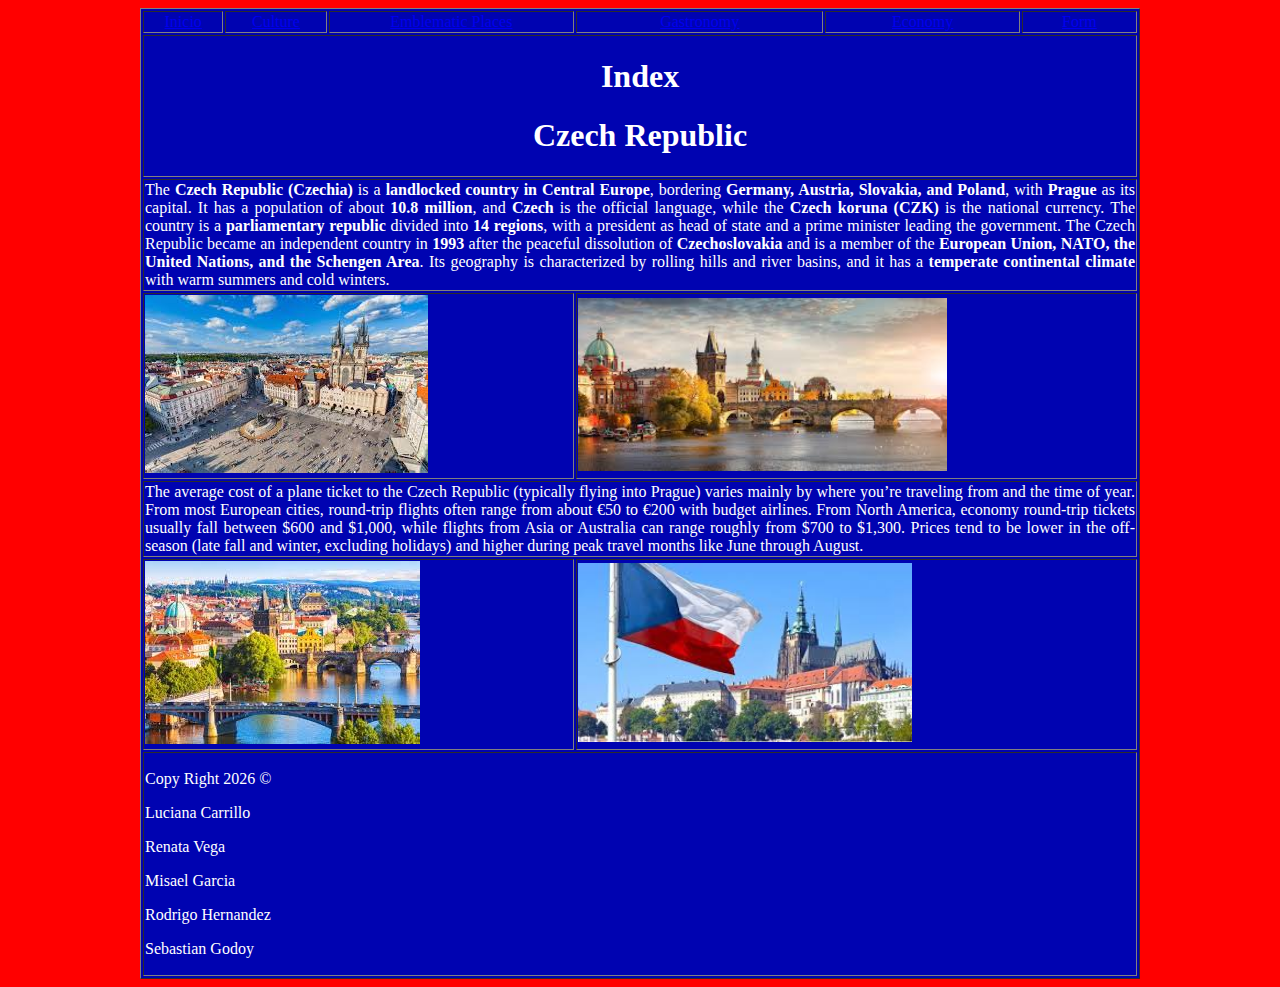
<file: index.html>
<!doctype html>
<html>
<head>
<meta charset="utf-8">
<title>Czech Republic</title>
	<link rel="icon" type="image/x-icon" href="favicon 2.ico">
	<link href="styles.css" rel="stylesheet" type="text/css">
</head>

<body>
<table width="860" border="1" align="center">
  <tbody>
    <tr align="center">
	<td><a href="index.html">Inicio</a></td>
      <td><a href="culture.html">Culture</a></td>
      <td><a href="emblematic places.html">Emblematic Places</a></td>
      <td><a href="gastonomy.html">Gastronomy</a></td>
	<td><a href="economy.html">Economy</a></td>
      <td><a href="form.html">Form</a></td>
    </tr>
    <tr>
      <td colspan="6" align="center"><h1>Index</h1>
      <h1>Czech Republic </h1></td>
    </tr>
    <tr>
      <td colspan="6"><div>
        <div tabindex="-1">
          <div>
            <div data-message-author-role="assistant" data-message-id="8529b8b4-3b5e-457c-9be5-2fe635692a5b" dir="auto" data-message-model-slug="gpt-5-2">
              <div>
                <div>
                  <div>
                    <div tabindex="-1">
                      <div>
                        <div data-message-author-role="assistant" data-message-id="dfc7a9da-2964-4503-adc2-e8b1b2a97a2c" dir="auto" data-message-model-slug="gpt-5-2">
                          <div>
                            <div> The <strong data-start="4" data-end="32">Czech Republic (Czechia)</strong> is a <strong data-start="38" data-end="78">landlocked country in Central Europe</strong>, bordering <strong data-start="90" data-end="132">Germany, Austria, Slovakia, and Poland</strong>, with <strong data-start="139" data-end="149">Prague</strong> as its capital. It has a population of about <strong data-start="195" data-end="211">10.8 million</strong>, and <strong data-start="217" data-end="226">Czech</strong> is the official language, while the <strong data-start="263" data-end="285">Czech koruna (CZK)</strong> is the national currency. The country is a <strong data-start="329" data-end="355">parliamentary republic</strong> divided into <strong data-start="369" data-end="383">14 regions</strong>, with a president as head of state and a prime minister leading the government. The Czech Republic became an independent country in <strong data-start="516" data-end="524">1993</strong> after the peaceful dissolution of <strong data-start="559" data-end="577">Czechoslovakia</strong> and is a member of the <strong data-start="601" data-end="668">European Union, NATO, the United Nations, and the Schengen Area</strong>. Its geography is characterized by rolling hills and river basins, and it has a <strong data-start="749" data-end="782">temperate continental climate</strong> with warm summers and cold winters.                            </div>
                          </div>
                        </div>
                      </div>
                    </div>
                  </div>
                </div>
              </div>
            </div>
          </div>
        </div>
      </div></td>
    </tr>
    <tr>
      <td colspan="3"><img src="chequia1.jpg" width="283" height="178"></td>
      <td colspan="3"><img src="chequia.jpg" width="369" height="173"></td>
    </tr>
    <tr>
      <td colspan="6">The average cost of a plane ticket to the Czech Republic (typically flying into Prague) varies mainly by where you&rsquo;re traveling from and the time of year. From most European cities, round-trip flights often range from about €50 to €200 with budget airlines. From North America, economy round-trip tickets usually fall between $600 and $1,000, while flights from Asia or Australia can range roughly from $700 to $1,300. Prices tend to be lower in the off-season (late fall and winter, excluding holidays) and higher during peak travel months like June through August.</td>
    </tr>
    <tr>
      <td colspan="3"><img src="chequia 2.jpg" width="275" height="183"></td>
      <td colspan="3"><img src="chequia3.jpg" width="334" height="179"></td>
    </tr>
	  <tr>
      <td colspan="6"><p>Copy Right 2026 ©</p>
        <p>Luciana Carrillo</p>
        <p>Renata Vega</p>
        <p>Misael Garcia</p>
        <p>Rodrigo Hernandez</p>
      <p>Sebastian Godoy</p></td>
    </tr>
	  </tr>
  </tbody>
</table>
</body>
</html>
</file>
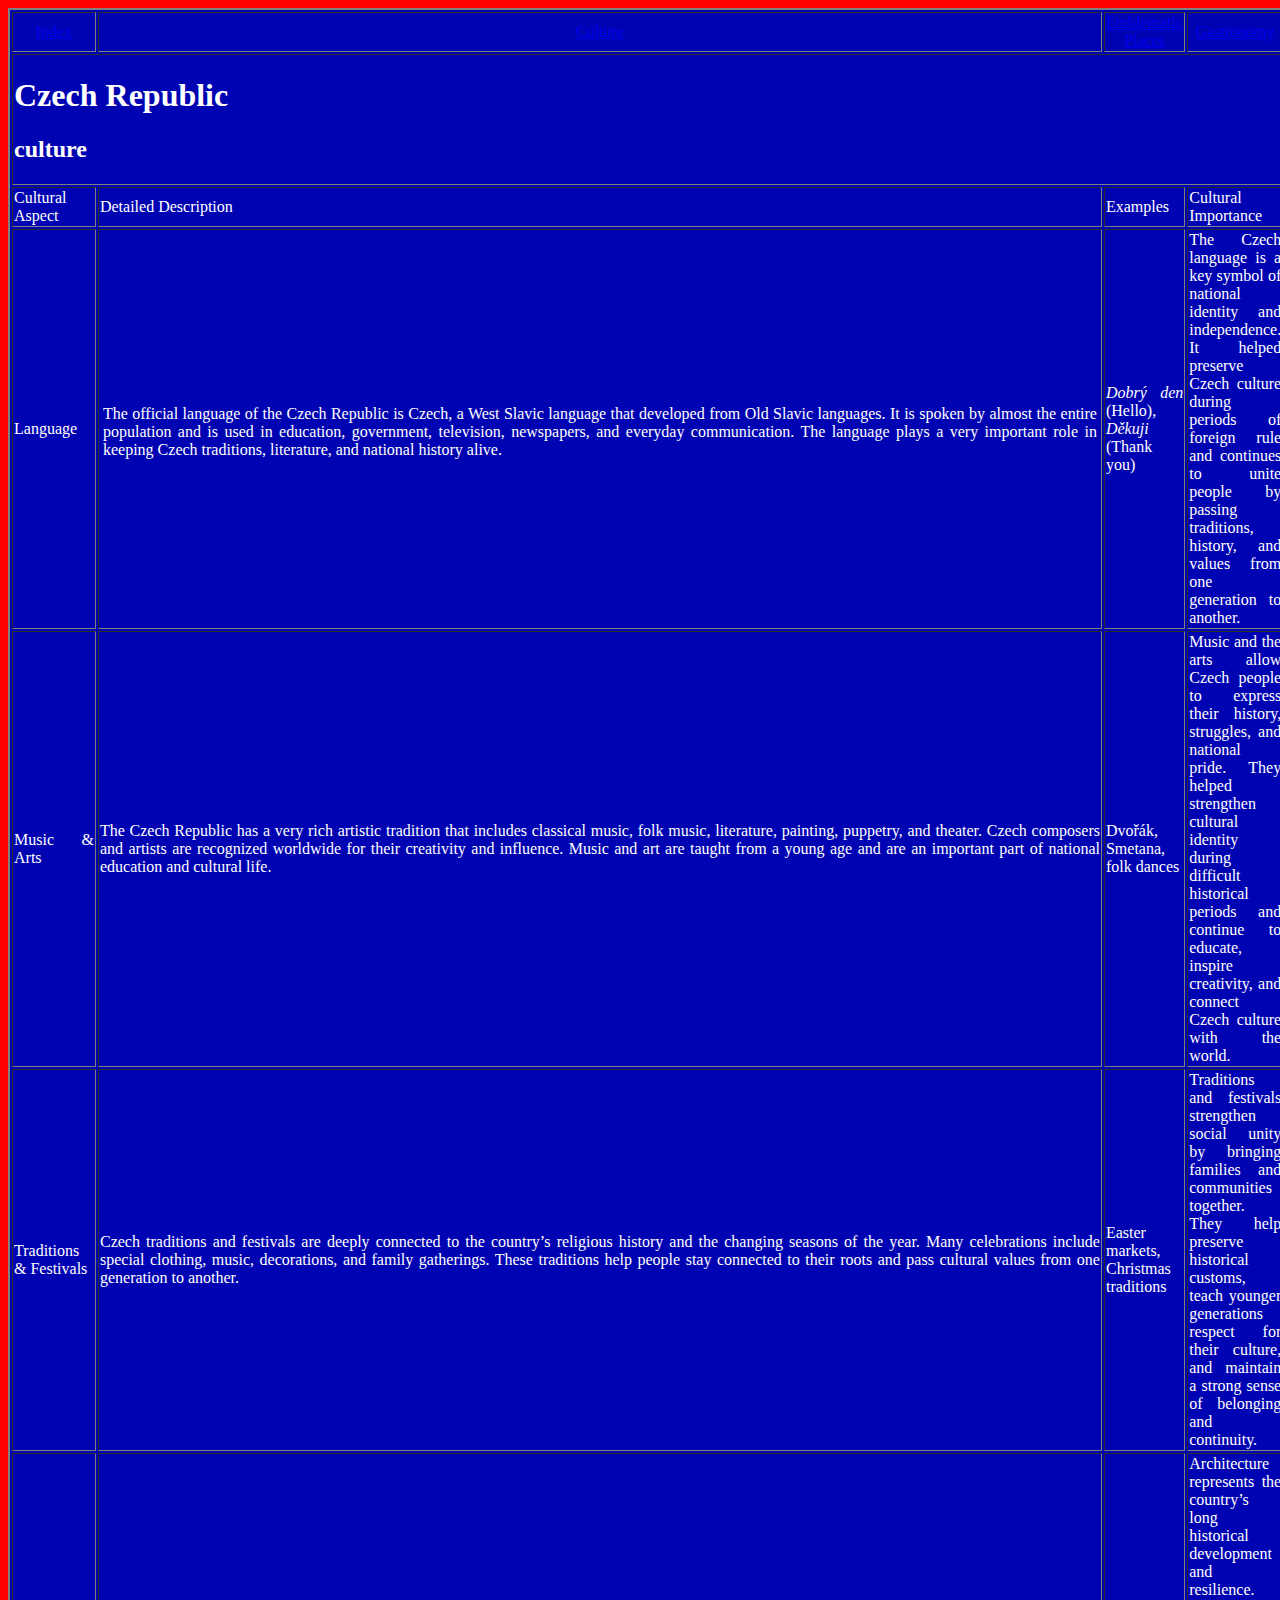
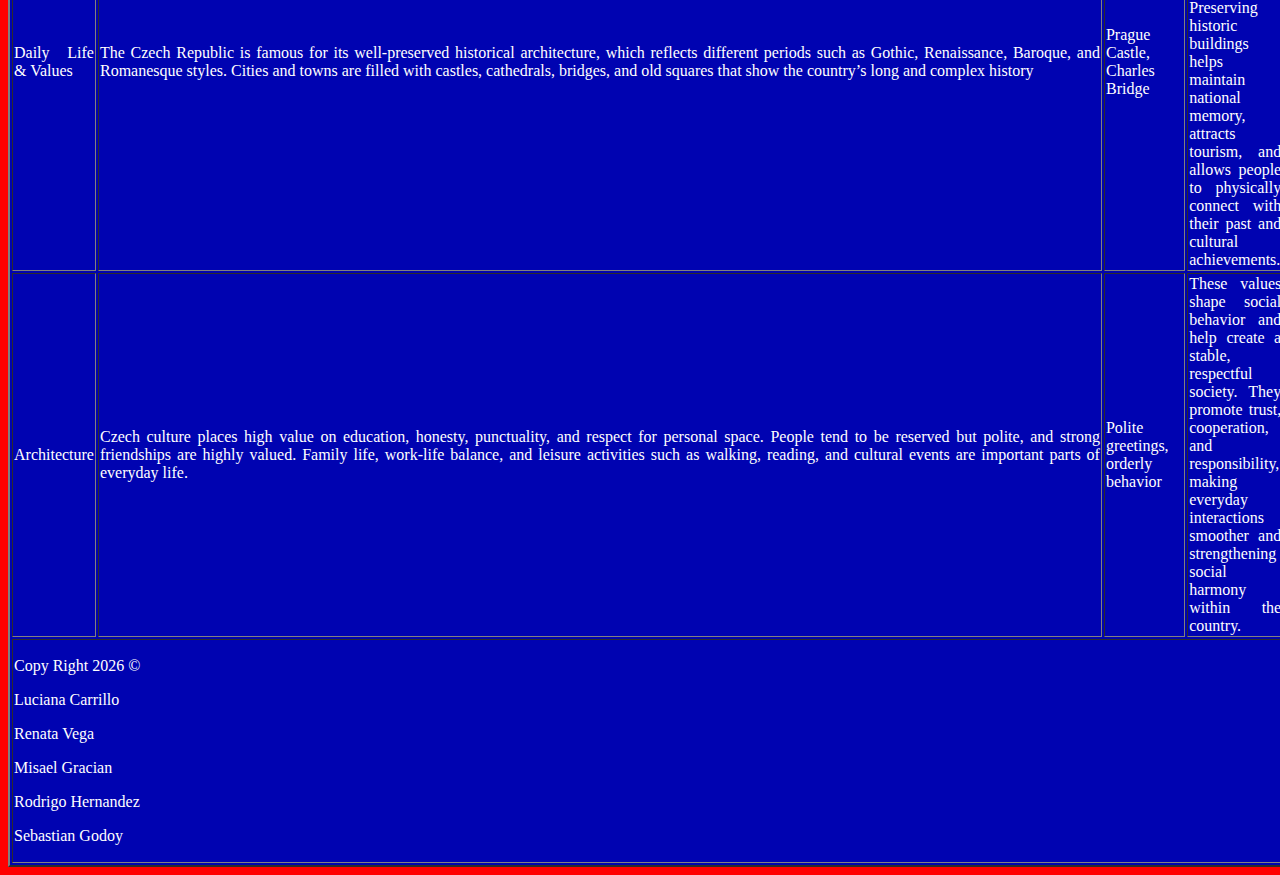
<file: culture.html>
<!doctype html>
<html>
<head>
<meta charset="utf-8">
<title>CULTURE </title>
	<link rel="icon" type="image/x-icon" href="flor.ico">
	<link href="styles.css" rel="stylesheet" type="text/css">
</head>

<body>
<table width="1035" height="515" border="2" id="0">
  <tbody>
	      <tr align="center">
	<td><a href="index.html">Index</a></td>
      <td><a href="culture.html">Culture</a></td>
      <td width="90"><a href="emblematic places.html">Emblematic Places</a></td>
      <td width="227"><a href="gastonomy.html">Gastronomy</a></td>
	<td width="57"><a href="economy.html">Economy</a></td>
      <td width="83"><a href="form.html">Form</a></td>
    </tr>
    <tr>
      <td colspan="6"><h1>Czech Republic</h1>
      <h2>culture</h2></td>
    </tr>
    <tr>
      <td>Cultural Aspect</td>
      <td>Detailed Description</td>
      <td>Examples</td>
      <td>Cultural Importance</td>
      <td>&nbsp;</td>
      <td>Extra Information</td>
    </tr>
    <tr>
      <td width="192">Language</td>
      <td width="349"><table>
        <td data-start="402" data-end="413" data-col-size="sm"></td>
        </table>
        <table>
          <td data-col-size="xl" data-start="413" data-end="779">The official language of the Czech Republic is Czech, a West Slavic language that developed from Old Slavic languages. It is spoken by almost the entire population and is used in education, government, television, newspapers, and everyday communication. The language plays a very important role in keeping Czech traditions, literature, and national history alive.</td>
      </table></td>
      <td><em data-start="514" data-end="525">Dobrý den</em> (Hello), <em data-start="535" data-end="543">Děkuji</em> (Thank you)</td>
      <td>The Czech language is a key symbol of national identity and independence. It helped preserve Czech culture during periods of foreign rule and continues to unite people by passing traditions, history, and values from one generation to another.</td>
      <td><input type="image" name="imageField" id="imageField" src="lenguage.jpg"></td>
      <td>Many people also speak English or German</td>
    </tr>
    <tr>
      <td>Music &amp; Arts</td>
      <td>The Czech Republic has a very rich artistic tradition that includes classical music, folk music, literature, painting, puppetry, and theater. Czech composers and artists are recognized worldwide for their creativity and influence. Music and art are taught from a young age and are an important part of national education and cultural life.</td>
      <td>Dvořák, Smetana, folk dances</td>
      <td>Music and the arts allow Czech people to express their history, struggles, and national pride. They helped strengthen cultural identity during difficult historical periods and continue to educate, inspire creativity, and connect Czech culture with the world.</td>
      <td><input type="image" name="imageField2" id="imageField2" src="art.jpg"></td>
      <td>Prague is a major cultural center</td>
    </tr>
    <tr>
      <td>Traditions &amp; Festivals</td>
      <td>Czech traditions and festivals are deeply connected to the country&rsquo;s religious history and the changing seasons of the year. Many celebrations include special clothing, music, decorations, and family gatherings. These traditions help people stay connected to their roots and pass cultural values from one generation to another.</td>
      <td>Easter markets, Christmas traditions</td>
      <td>Traditions and festivals strengthen social unity by bringing families and communities together. They help preserve historical customs, teach younger generations respect for their culture, and maintain a strong sense of belonging and continuity.</td>
      <td><input type="image" name="imageField3" id="imageField3" src="traditions.jpg"></td>
      <td>Some traditions are centuries old</td>
    </tr>
    <tr>
      <td>Daily Life &amp; Values</td>
      <td>The Czech Republic is famous for its well-preserved historical architecture, which reflects different periods such as Gothic, Renaissance, Baroque, and Romanesque styles. Cities and towns are filled with castles, cathedrals, bridges, and old squares that show the country&rsquo;s long and complex history</td>
      <td>Prague Castle, Charles Bridge</td>
      <td>Architecture represents the country&rsquo;s long historical development and resilience. Preserving historic buildings helps maintain national memory, attracts tourism, and allows people to physically connect with their past and cultural achievements.</td>
      <td><input type="image" name="imageField4" id="imageField4" src="daily.jpg"></td>
      <td>Many sites are UNESCO protecte</td>
    </tr>
    <tr>
      <td>Architecture</td>
      <td>Czech culture places high value on education, honesty, punctuality, and respect for personal space. People tend to be reserved but polite, and strong friendships are highly valued. Family life, work-life balance, and leisure activities such as walking, reading, and cultural events are important parts of everyday life.</td>
      <td>Polite greetings, orderly behavior</td>
      <td>These values shape social behavior and help create a stable, respectful society. They promote trust, cooperation, and responsibility, making everyday interactions smoother and strengthening social harmony within the country.</td>
      <td><input type="image" name="imageField5" id="imageField5" src="archic.jpg"></td>
      <td>Strong sense of independence</td>
    </tr>
    <tr>
      <td colspan="6"><p>Copy Right 2026 ©</p>
        <p>Luciana Carrillo</p>
        <p>Renata Vega</p>
        <p>Misael Gracian</p>
        <p>Rodrigo Hernandez</p>
      <p>Sebastian Godoy</p></td>
    </tr>
  </tbody>
</table>
</body>
</html>
</file>
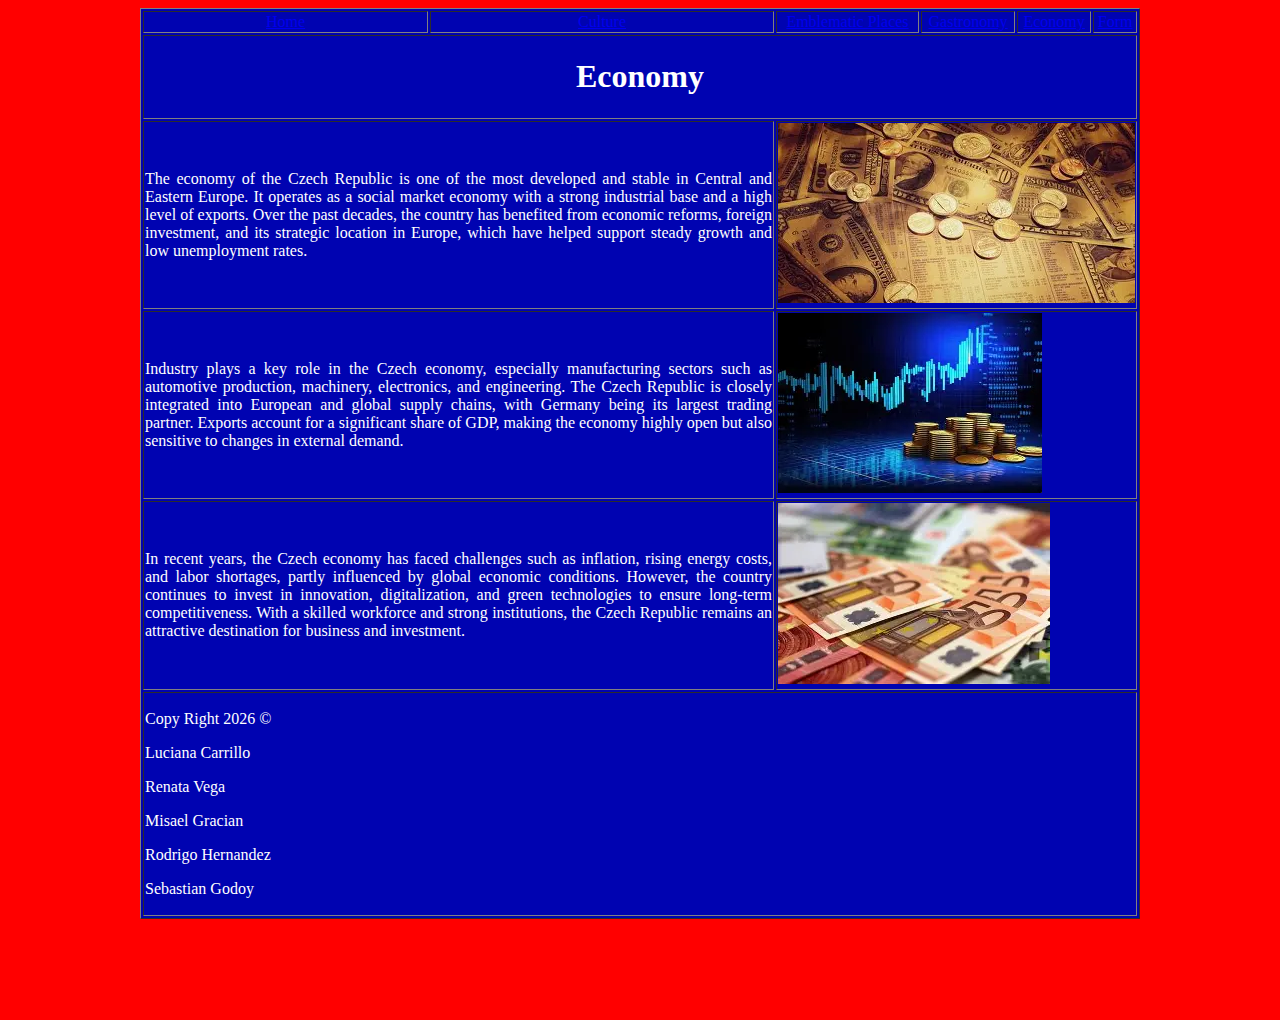
<file: economy.html>
<!doctype html>
<html>
<head>
<meta charset="utf-8">
<title>Economy</title>
	<link rel="icon" type="image/x-icon" href="file:///C|/Users/3bsec/Documents/2 trimestre/pagina 1/favicon3.ico">
	<link href="styles.css" rel="stylesheet" type="text/css">
</head>

<body>
<table width="881" height="280" border="1" align="center">
  <tbody>
    <tr align="center">
	<td><a href="index.html">Home</a></td>
      <td><a href="culture.html">Culture</a></td>
      <td><a href="emblematic places.html">Emblematic Places</a></td>
      <td><a href="gastonomy.html">Gastronomy</a></td>
	<td><a href="economy.html">Economy</a></td>
      <td><a href="form.html">Form</a></td>
    </tr>
    <tr>
      <td colspan="6" align="center"><h1>Economy</h1></td>
    </tr>
    <tr>
      <td colspan="2"><p data-start="91" data-end="491">The economy of the Czech Republic is one of the most developed and stable in Central and Eastern Europe. It operates as a social market economy with a strong industrial base and a high level of exports. Over the past decades, the country has benefited from economic reforms, foreign investment, and its strategic location in Europe, which have helped support steady growth and low unemployment rates.</p></td>
      <td colspan="4"><img src="eco1.webp" alt=""/></td>
    </tr>
    <tr>
      <td colspan="2">Industry plays a key role in the Czech economy, especially manufacturing sectors such as automotive production, machinery, electronics, and engineering. The Czech Republic is closely integrated into European and global supply chains, with Germany being its largest trading partner. Exports account for a significant share of GDP, making the economy highly open but also sensitive to changes in external demand.</td>
      <td colspan="4"><img src="eco2.webp" alt=""/></td>
    </tr>
    <tr>
      <td colspan="2">In recent years, the Czech economy has faced challenges such as inflation, rising energy costs, and labor shortages, partly influenced by global economic conditions. However, the country continues to invest in innovation, digitalization, and green technologies to ensure long-term competitiveness. With a skilled workforce and strong institutions, the Czech Republic remains an attractive destination for business and investment.</td>
      <td colspan="4"><img src="eco3.webp" alt=""/></td>
    </tr>
	<tr>
      <td colspan="6"><p>Copy Right 2026 ©</p>
        <p>Luciana Carrillo</p>
        <p>Renata Vega</p>
        <p>Misael Gracian</p>
        <p>Rodrigo Hernandez</p>
      <p>Sebastian Godoy</p></td>
    </tr>
  </tbody>
</table>
<p>&nbsp;</p>
<h2>&nbsp;</h2>
</body>
</html>
</file>
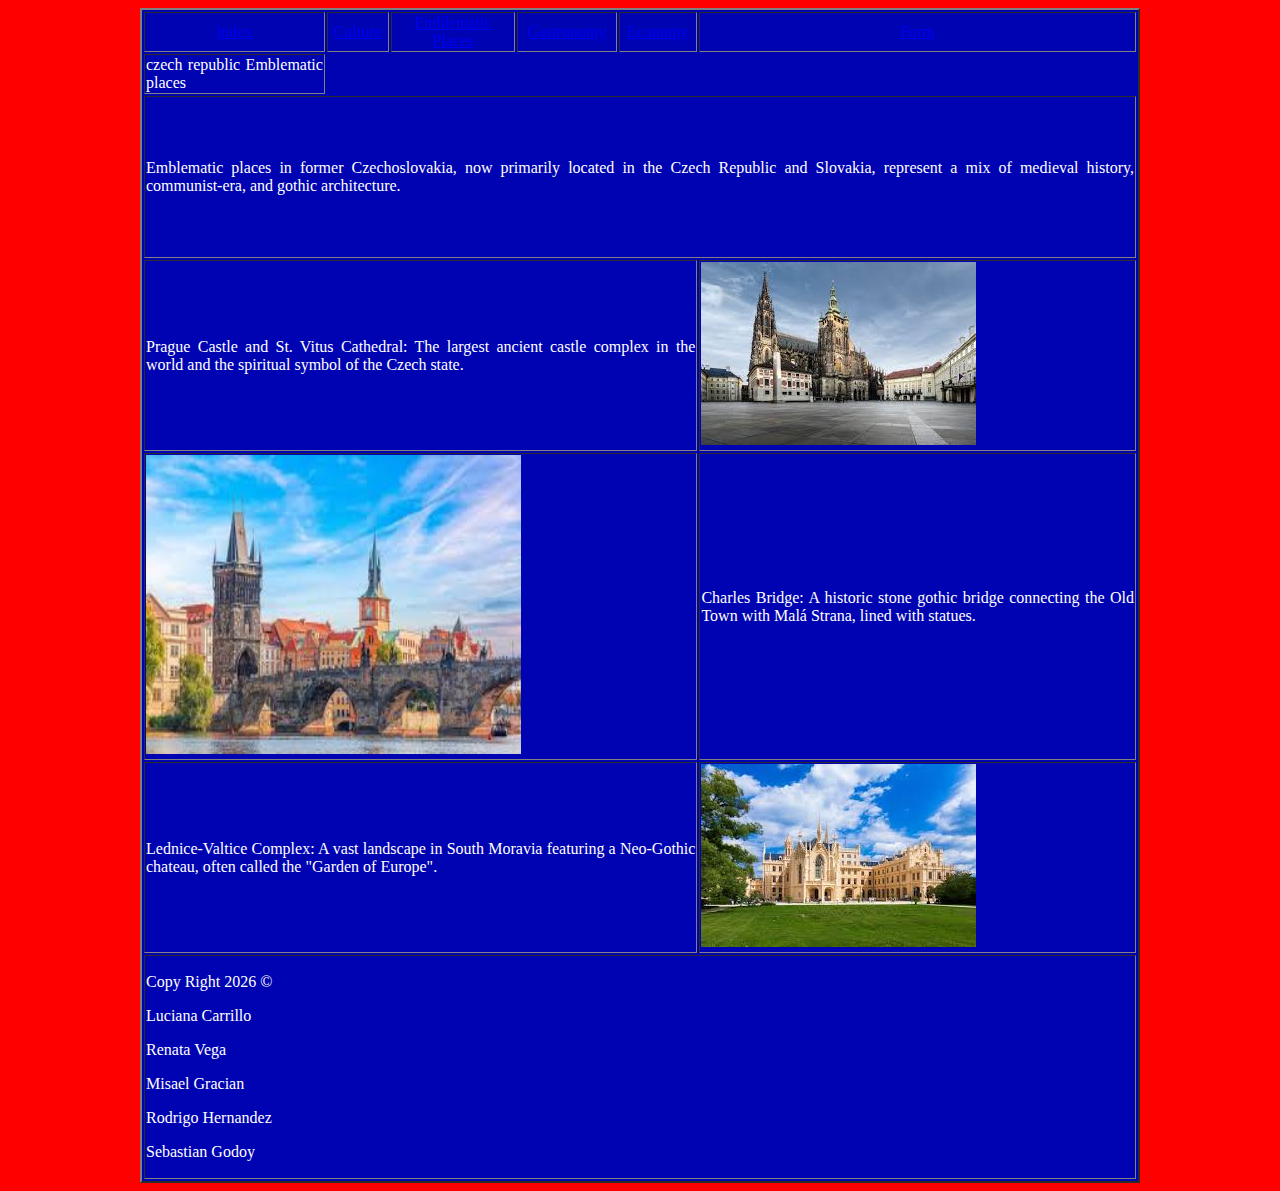
<file: emblematic places.html>
<!doctype html>
<html>
<head>
<meta charset="utf-8">
<title>emblematic places</title>
	<link rel="icon" type="image/x-icon" href="favicon.ico">
	<link href="styles.css" rel="stylesheet" type="text/css">
</head>
<body>
<table width="1252" border="2">
    <tr align="center">
	<td><a href="index.html">Index</a></td>
      <td><a href="culture.html">Culture</a></td>
      <td><a href="emblematic places.html">Emblematic Places</a></td>
      <td><a href="gastonomy.html">Gastronomy</a></td>
	<td><a href="economy.html">Economy</a></td>
      <td><a href="form.html">Form</a></td>
	  
	</tr>
    <tr><td>czech republic Emblematic places</td></tr>
	 
	<tr>
      <td height="158" colspan="7">Emblematic places in former Czechoslovakia, now primarily located in the Czech Republic and Slovakia, represent a mix of medieval history, communist-era, and gothic architecture. </td>
    </tr>
	<tr><td width="618" colspan="5">Prague Castle and St. Vitus Cathedral: The largest ancient castle complex in the world and the spiritual symbol of the Czech state.</td>
	<td width="618" colspan="2"><img src="prague.jpg" width="275" height="183" src:"prague.jpg"></td></tr>
	<tr><td colspan="5"><img src="bridge.jpg" width="375" height="299" src:"bridge.jpg"></td><td colspan="2">Charles Bridge: A historic stone gothic bridge connecting the Old Town with Malá Strana, lined with statues.</td></tr>
	<tr><td colspan="5">Lednice-Valtice Complex: A vast landscape in South Moravia featuring a Neo-Gothic chateau, often called the "Garden of Europe".</td><td colspan="2"><img src="castle.jpg" width="275" height="183" src:"castle.jpg"></td></tr>
	<tr>
      <td colspan="6"><p>Copy Right 2026 ©</p>
        <p>Luciana Carrillo</p>
        <p>Renata Vega</p>
        <p>Misael Gracian</p>
        <p>Rodrigo Hernandez</p>
      <p>Sebastian Godoy</p></td>
    </tr>
</table>

</body>
	
</html>
</file>
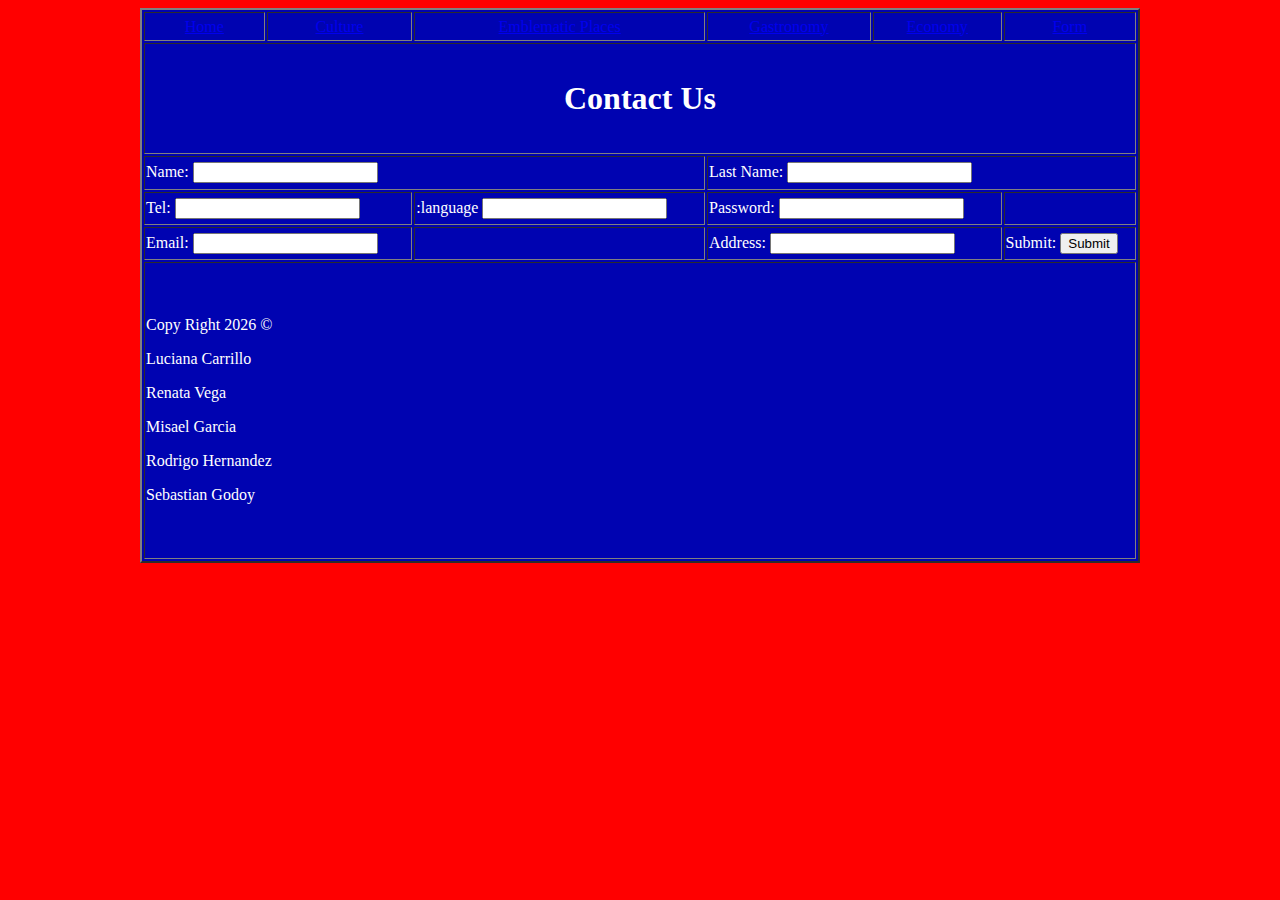
<file: form.html>
<!doctype html>
<html>
<head>
<meta charset="utf-8">
<title>form</title>
<link href="styles.css" rel="stylesheet" type="text/css">
  <link href="styles.css" rel="stylesheet" type="text/css">
</head>

<body>
<form id="form1" name="form1" method="post">
  <table width="1192" height="555" border="2">
    <tbody>
		    <tr align="center">
	<td><a href="index.html">Home</a></td>
      <td><a href="culture.html">Culture</a></td>
      <td><a href="emblematic places.html">Emblematic Places</a></td>
      <td><a href="gastonomy.html">Gastronomy</a></td>
	<td><a href="economy.html">Economy</a></td>
      <td><a href="form.html">Form</a></td>
      </tr>
      <tr>
        <td colspan="6" align="center"><h1>Contact Us</h1></td>
      </tr>
      <tr>
        <td colspan="3"><label for="textfield">Name:</label>
        <input type="text" name="textfield" id="textfield"></td>
        <td colspan="3"><label for="textfield2">Last Name:</label>
        <input type="text" name="textfield2" id="textfield2"></td>
      </tr>
      <tr>
        <td colspan="2"><label for="tel">Tel:</label>
        <input type="tel" name="tel" id="tel"></td>
        <td>:language
          <input type="text" name="textfield4" id="textfield4"></td>
        <td colspan="2"><label for="password">Password:</label>
        <input type="password" name="password" id="password"></td>
        <td>&nbsp;</td>
      </tr>
      <tr>
        <td colspan="2"><label for="email2">Email:</label>
        <input type="email" name="email2" id="email2"></td>
        <td>&nbsp;</td>
        <td colspan="2"><label for="textfield3">Address:</label>
        <input type="text" name="textfield3" id="textfield3"></td>
        <td>Submit:
          <input type="submit" name="submit" id="submit" value="Submit"></td>
      </tr>
      <tr>
        <td colspan="6"><p>Copy Right 2026 ©</p>
          <p>Luciana Carrillo</p>
          <p>Renata Vega</p>
          <p>Misael Garcia</p>
          <p>Rodrigo Hernandez</p>
        <p>Sebastian Godoy</p></td>
      </tr>
    </tbody>
  </table>
</form>
</body>
</html>
</file>
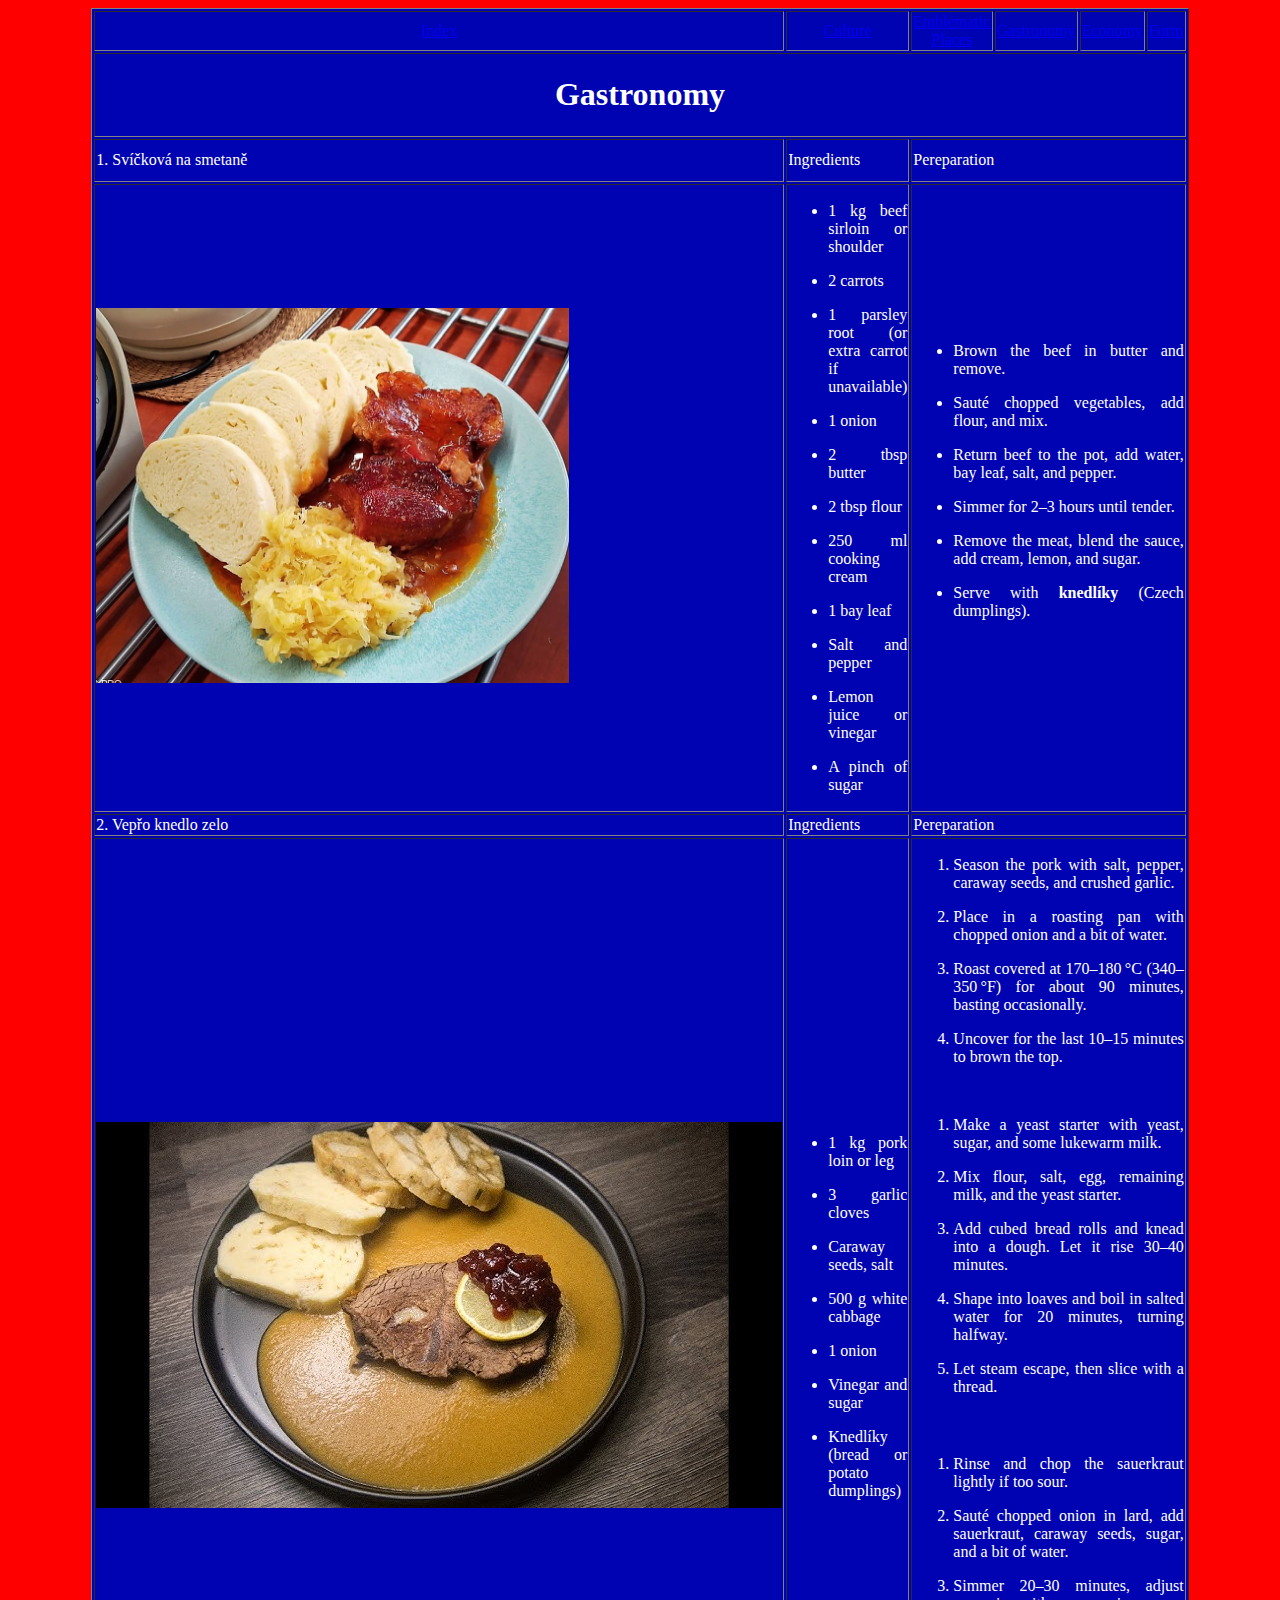
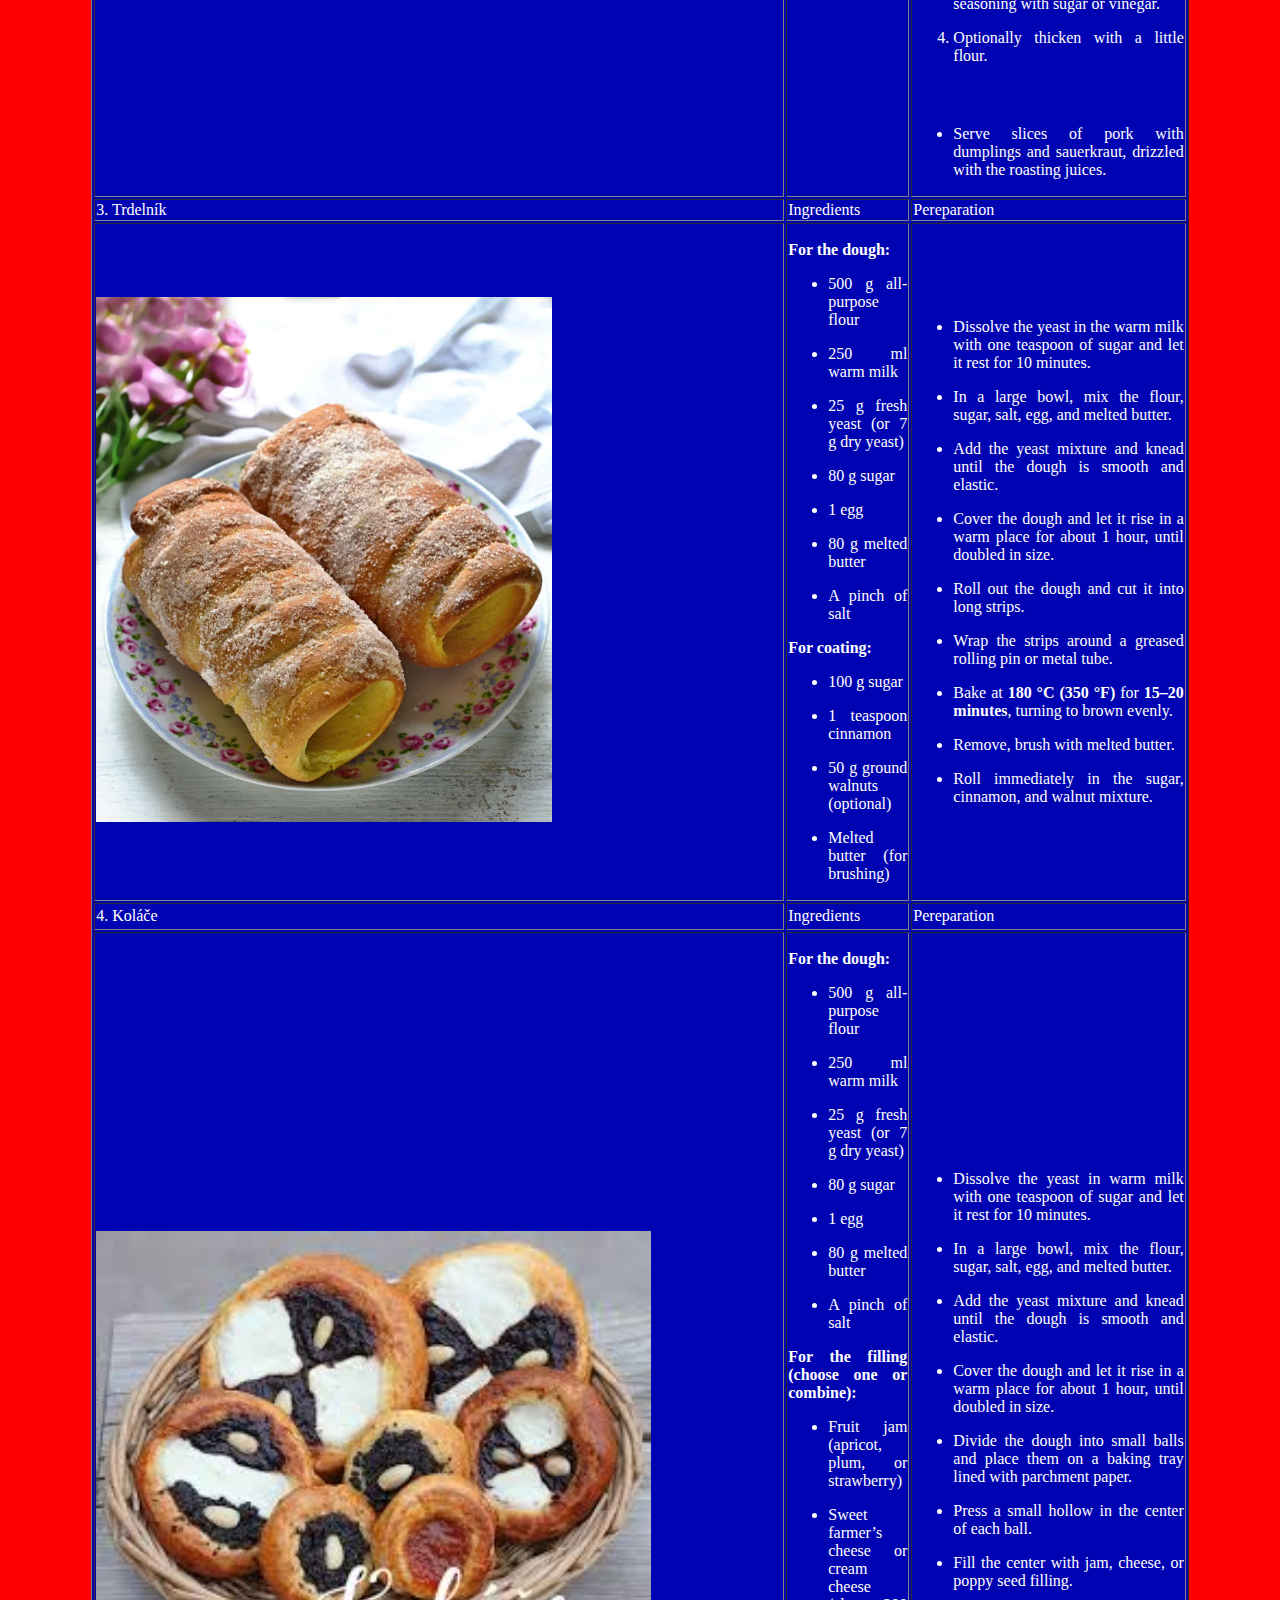
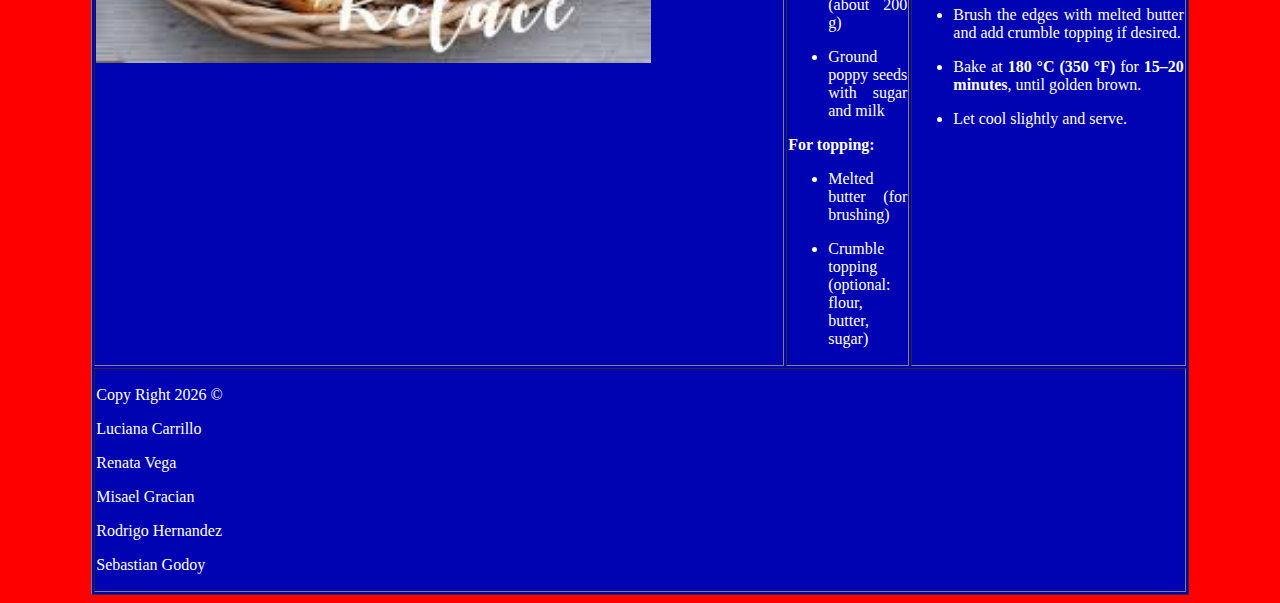
<file: gastonomy.html>
<!doctype html>
<html>
<head>
<meta charset="utf-8">
<title>Untitled Document</title>
	  <link rel="icon" type="image/x-icon" href="favicon 7.ico">
	<link href="styles.css" rel="stylesheet" type="text/css">
</head>

<body>
<table width="1189" height="1200" border="1">
  <tbody>
    <tr align="center">
	<td><a href="index.html">Index</a></td>
      <td><a href="culture.html">Culture</a></td>
      <td><a href="emblematic places.html">Emblematic Places</a></td>
      <td><a href="gastonomy.html">Gastronomy</a></td>
	<td><a href="economy.html">Economy</a></td>
      <td><a href="form.html">Form</a></td>
    </tr>
	  <tr>
    <td colspan="6" align="center"><h1>Gastronomy</h1></td></tr>
    <tr>
      <td height="39">1. Svíčková na smetaně</td>
      <td>Ingredients</td>
      <td colspan="4">Pereparation</td>
    </tr>
    <tr>
      <td height="403"><img src="carne con pan.jpg" width="473" height="375" alt=""/></td>
      <td><ul>
        <li data-start="155" data-end="188">
          <p data-start="157" data-end="188">1 kg beef sirloin or shoulder</p>
        </li>
      </ul>
        <ul>
          <li data-start="189" data-end="202">
            <p data-start="191" data-end="202">2 carrots</p>
          </li>
        </ul>
        <ul>
          <li data-start="203" data-end="254">
            <p data-start="205" data-end="254">1 parsley root (or extra carrot if unavailable)</p>
          </li>
        </ul>
        <ul>
          <li data-start="255" data-end="266">
            <p data-start="257" data-end="266">1 onion</p>
          </li>
        </ul>
        <ul>
          <li data-start="267" data-end="284">
            <p data-start="269" data-end="284">2 tbsp butter</p>
          </li>
        </ul>
        <ul>
          <li data-start="285" data-end="301">
            <p data-start="287" data-end="301">2 tbsp flour</p>
          </li>
        </ul>
        <ul>
          <li data-start="302" data-end="326">
            <p data-start="304" data-end="326">250 ml cooking cream</p>
          </li>
        </ul>
        <ul>
          <li data-start="327" data-end="341">
            <p data-start="329" data-end="341">1 bay leaf</p>
          </li>
        </ul>
        <ul>
          <li data-start="342" data-end="361">
            <p data-start="344" data-end="361">Salt and pepper</p>
          </li>
        </ul>
        <ul>
          <li data-start="362" data-end="388">
            <p data-start="364" data-end="388">Lemon juice or vinegar</p>
          </li>
        </ul>
        <ul>
          <li data-start="389" data-end="409">
            <p data-start="391" data-end="409">A pinch of sugar</p>
          </li>
      </ul></td>
      <td colspan="4"><ul>
        <li data-start="428" data-end="467">
          <p data-start="431" data-end="467">Brown the beef in butter and remove.</p>
          </li>
        </ul>
        <ul>
          <li data-start="468" data-end="516">
            <p data-start="471" data-end="516">Sauté chopped vegetables, add flour, and mix.</p>
          </li>
        </ul>
        <ul>
          <li data-start="517" data-end="582">
            <p data-start="520" data-end="582">Return beef to the pot, add water, bay leaf, salt, and pepper.</p>
          </li>
        </ul>
        <ul>
          <li data-start="583" data-end="620">
            <p data-start="586" data-end="620">Simmer for 2–3 hours until tender.</p>
          </li>
        </ul>
        <ul>
          <li data-start="621" data-end="686">
            <p data-start="624" data-end="686">Remove the meat, blend the sauce, add cream, lemon, and sugar.</p>
          </li>
        </ul>
        <ul>
          <li data-start="687" data-end="732">
            <p data-start="690" data-end="732">Serve with <strong data-start="701" data-end="713">knedlíky</strong> (Czech dumplings).</p>
          </li>
      </ul>        <p data-start="812" data-end="828">&nbsp;</p></td>
    </tr>
    <tr>
      <td>2. Vepřo knedlo zelo</td>
      <td>Ingredients</td>
      <td colspan="4">Pereparation</td>
    </tr>
    <tr>
      <td height="523"><img src="carne con papas.jpg" width="686" height="386" alt=""/></td>
      <td><ul>
        <li data-start="829" data-end="854">
          <p data-start="831" data-end="854">1 kg pork loin or leg</p>
        </li>
      </ul>
        <ul>
          <li data-start="855" data-end="874">
            <p data-start="857" data-end="874">3 garlic cloves</p>
          </li>
        </ul>
        <ul>
          <li data-start="875" data-end="898">
            <p data-start="877" data-end="898">Caraway seeds, salt</p>
          </li>
        </ul>
        <ul>
          <li data-start="899" data-end="922">
            <p data-start="901" data-end="922">500 g white cabbage</p>
          </li>
        </ul>
        <ul>
          <li data-start="923" data-end="934">
            <p data-start="925" data-end="934">1 onion</p>
          </li>
        </ul>
        <ul>
          <li data-start="935" data-end="956">
            <p data-start="937" data-end="956">Vinegar and sugar</p>
          </li>
        </ul>
        <ul>
          <li data-start="957" data-end="995">
            <p data-start="959" data-end="995">Knedlíky (bread or potato dumplings)</p>
          </li>
      </ul></td>
      <td colspan="4"><ol data-start="149" data-end="437">
          <li data-start="149" data-end="223">
            <p data-start="152" data-end="223">Season the pork with salt, pepper, caraway seeds, and crushed garlic.</p>
          </li>
          <li data-start="224" data-end="291">
            <p data-start="227" data-end="291">Place in a roasting pan with chopped onion and a bit of water.</p>
          </li>
          <li data-start="292" data-end="381">
            <p data-start="295" data-end="381">Roast covered at 170–180 °C (340–350 °F) for about 90 minutes, basting occasionally.</p>
          </li>
          <li data-start="382" data-end="437">
            <p data-start="385" data-end="437">Uncover for the last 10–15 minutes to brown the top.</p>
            <p data-start="385" data-end="437">&nbsp; </p>
          </li>
      </ol>
        <ol data-start="457" data-end="797">
          <li data-start="457" data-end="525">
            <p data-start="460" data-end="525">Make a yeast starter with yeast, sugar, and some lukewarm milk.</p>
          </li>
          <li data-start="526" data-end="591">
            <p data-start="529" data-end="591">Mix flour, salt, egg, remaining milk, and the yeast starter.</p>
          </li>
          <li data-start="592" data-end="669">
            <p data-start="595" data-end="669">Add cubed bread rolls and knead into a dough. Let it rise 30–40 minutes.</p>
          </li>
          <li data-start="670" data-end="750">
            <p data-start="673" data-end="750">Shape into loaves and boil in salted water for 20 minutes, turning halfway.</p>
          </li>
          <li data-start="751" data-end="797">
            <p data-start="754" data-end="797">Let steam escape, then slice with a thread.</p>
          </li>
        </ol>
        <h3 data-start="799" data-end="817">&nbsp;</h3>
        <ol data-start="818" data-end="1075">
          <li data-start="818" data-end="873">
            <p data-start="821" data-end="873">Rinse and chop the sauerkraut lightly if too sour.</p>
          </li>
          <li data-start="874" data-end="965">
            <p data-start="877" data-end="965">Sauté chopped onion in lard, add sauerkraut, caraway seeds, sugar, and a bit of water.</p>
          </li>
          <li data-start="966" data-end="1032">
            <p data-start="969" data-end="1032">Simmer 20–30 minutes, adjust seasoning with sugar or vinegar.</p>
          </li>
          <li data-start="1033" data-end="1075">
            <p data-start="1036" data-end="1075">Optionally thicken with a little flour.</p>
          </li>
        </ol>
        <h3 data-start="1077" data-end="1092">&nbsp;</h3>
        <ul data-start="1093" data-end="1181">
          <li data-start="1093" data-end="1181">
            <p data-start="1095" data-end="1181">Serve slices of pork with dumplings and sauerkraut, drizzled with the roasting juices.</p>
          </li>
      </ul></td>
    </tr>
    <tr>
      <td>3. Trdelník</td>
      <td>Ingredients</td>
      <td colspan="4">Pereparation</td>
    </tr>
    <tr>
      <td height="23"><img src="curro.jpg" width="456" height="525" alt=""/></td>
      <td><p data-start="110" data-end="128"><strong data-start="110" data-end="128">For the dough:</strong></p>
        <ul data-start="129" data-end="285">
          <li data-start="129" data-end="156">
            <p data-start="131" data-end="156">500 g all-purpose flour</p>
          </li>
          <li data-start="157" data-end="177">
            <p data-start="159" data-end="177">250 ml warm milk</p>
          </li>
          <li data-start="178" data-end="217">
            <p data-start="180" data-end="217">25 g fresh yeast (or 7 g dry yeast)</p>
          </li>
          <li data-start="218" data-end="232">
            <p data-start="220" data-end="232">80 g sugar</p>
          </li>
          <li data-start="233" data-end="242">
            <p data-start="235" data-end="242">1 egg</p>
          </li>
          <li data-start="243" data-end="265">
            <p data-start="245" data-end="265">80 g melted butter</p>
          </li>
          <li data-start="266" data-end="285">
            <p data-start="268" data-end="285">A pinch of salt</p>
          </li>
        </ul>
        <p data-start="287" data-end="303"><strong data-start="287" data-end="303">For coating:</strong></p>
        <ul data-start="304" data-end="409">
          <li data-start="304" data-end="319">
            <p data-start="306" data-end="319">100 g sugar</p>
          </li>
          <li data-start="320" data-end="343">
            <p data-start="322" data-end="343">1 teaspoon cinnamon</p>
          </li>
          <li data-start="344" data-end="378">
            <p data-start="346" data-end="378">50 g ground walnuts (optional)</p>
          </li>
          <li data-start="379" data-end="409">
            <p data-start="381" data-end="409">Melted butter (for brushing)</p>
          </li>
      </ul></td>
      <td colspan="4"><ul>
        <li data-start="448" data-end="547">
          <p data-start="451" data-end="547">Dissolve the yeast in the warm milk with one teaspoon of sugar and let it rest for 10 minutes.</p>
        </li>
      </ul>
        <ul>
          <li data-start="548" data-end="621">
            <p data-start="551" data-end="621">In a large bowl, mix the flour, sugar, salt, egg, and melted butter.</p>
          </li>
        </ul>
        <ul>
          <li data-start="622" data-end="697">
            <p data-start="625" data-end="697">Add the yeast mixture and knead until the dough is smooth and elastic.</p>
          </li>
        </ul>
        <ul>
          <li data-start="698" data-end="791">
            <p data-start="701" data-end="791">Cover the dough and let it rise in a warm place for about 1 hour, until doubled in size.</p>
          </li>
        </ul>
        <ul>
          <li data-start="792" data-end="844">
            <p data-start="795" data-end="844">Roll out the dough and cut it into long strips.</p>
          </li>
        </ul>
        <ul>
          <li data-start="845" data-end="909">
            <p data-start="848" data-end="909">Wrap the strips around a greased rolling pin or metal tube.</p>
          </li>
        </ul>
        <ul>
          <li data-start="910" data-end="990">
            <p data-start="913" data-end="990">Bake at <strong data-start="921" data-end="940">180 °C (350 °F)</strong> for <strong data-start="945" data-end="962">15–20 minutes</strong>, turning to brown evenly.</p>
          </li>
        </ul>
        <ul>
          <li data-start="991" data-end="1029">
            <p data-start="994" data-end="1029">Remove, brush with melted butter.</p>
          </li>
        </ul>
        <ul>
          <li data-start="1030" data-end="1093">
            <p data-start="1033" data-end="1093">Roll immediately in the sugar, cinnamon, and walnut mixture.</p>
          </li>
      </ul></td>
    </tr>
    <tr>
      <td height="23">4. Koláče</td>
      <td>Ingredients</td>
      <td colspan="4">Pereparation</td>
    </tr>
    <tr>
      <td height="23"><img src="galletitas.jpg" width="555" height="432" alt=""/></td>
      <td><p data-start="122" data-end="140"><strong data-start="122" data-end="140">For the dough:</strong></p>
        <ul data-start="141" data-end="297">
          <li data-start="141" data-end="168">
            <p data-start="143" data-end="168">500 g all-purpose flour</p>
          </li>
          <li data-start="169" data-end="189">
            <p data-start="171" data-end="189">250 ml warm milk</p>
          </li>
          <li data-start="190" data-end="229">
            <p data-start="192" data-end="229">25 g fresh yeast (or 7 g dry yeast)</p>
          </li>
          <li data-start="230" data-end="244">
            <p data-start="232" data-end="244">80 g sugar</p>
          </li>
          <li data-start="245" data-end="254">
            <p data-start="247" data-end="254">1 egg</p>
          </li>
          <li data-start="255" data-end="277">
            <p data-start="257" data-end="277">80 g melted butter</p>
          </li>
          <li data-start="278" data-end="297">
            <p data-start="280" data-end="297">A pinch of salt</p>
          </li>
        </ul>
        <p data-start="299" data-end="343"><strong data-start="299" data-end="343">For the filling (choose one or combine):</strong></p>
        <ul data-start="344" data-end="487">
          <li data-start="344" data-end="388">
            <p data-start="346" data-end="388">Fruit jam (apricot, plum, or strawberry)</p>
          </li>
          <li data-start="389" data-end="444">
            <p data-start="391" data-end="444">Sweet farmer&rsquo;s cheese or cream cheese (about 200 g)</p>
          </li>
          <li data-start="445" data-end="487">
            <p data-start="447" data-end="487">Ground poppy seeds with sugar and milk</p>
          </li>
        </ul>
        <p data-start="489" data-end="505"><strong data-start="489" data-end="505">For topping:</strong></p>
        <ul data-start="506" data-end="589">
          <li data-start="506" data-end="538">
            <p data-start="508" data-end="538">Melted butter (for brushing)</p>
          </li>
          <li data-start="539" data-end="589">
            <p data-start="541" data-end="589">Crumble topping (optional: flour, butter, sugar)</p>
          </li>
      </ul></td>
      <td colspan="4"><ul>
        <li data-start="633" data-end="728">
          <p data-start="636" data-end="728">Dissolve the yeast in warm milk with one teaspoon of sugar and let it rest for 10 minutes.</p>
        </li>
      </ul>
        <ul>
          <li data-start="729" data-end="802">
            <p data-start="732" data-end="802">In a large bowl, mix the flour, sugar, salt, egg, and melted butter.</p>
          </li>
        </ul>
        <ul>
          <li data-start="803" data-end="878">
            <p data-start="806" data-end="878">Add the yeast mixture and knead until the dough is smooth and elastic.</p>
          </li>
        </ul>
        <ul>
          <li data-start="879" data-end="972">
            <p data-start="882" data-end="972">Cover the dough and let it rise in a warm place for about 1 hour, until doubled in size.</p>
          </li>
        </ul>
        <ul>
          <li data-start="973" data-end="1071">
            <p data-start="976" data-end="1071">Divide the dough into small balls and place them on a baking tray lined with parchment paper.</p>
          </li>
        </ul>
        <ul>
          <li data-start="1072" data-end="1125">
            <p data-start="1075" data-end="1125">Press a small hollow in the center of each ball.</p>
          </li>
        </ul>
        <ul>
          <li data-start="1126" data-end="1187">
            <p data-start="1129" data-end="1187">Fill the center with jam, cheese, or poppy seed filling.</p>
          </li>
        </ul>
        <ul>
          <li data-start="1188" data-end="1263">
            <p data-start="1191" data-end="1263">Brush the edges with melted butter and add crumble topping if desired.</p>
          </li>
        </ul>
        <ul>
          <li data-start="1264" data-end="1339">
            <p data-start="1267" data-end="1339">Bake at <strong data-start="1275" data-end="1294">180 °C (350 °F)</strong> for <strong data-start="1299" data-end="1316">15–20 minutes</strong>, until golden brown.</p>
          </li>
        </ul>
        <ul>
          <li data-start="1340" data-end="1372">
            <p data-start="1344" data-end="1372">Let cool slightly and serve.</p>
          </li>
      </ul></td>
	</tr>
		<tr>
   <td colspan="6"><p>Copy Right 2026 ©</p>
          <p>Luciana Carrillo</p>
          <p>Renata Vega</p>
          <p>Misael Gracian</p>
          <p>Rodrigo Hernandez</p>
        <p>Sebastian Godoy</p></td>
	</tr>
  </tbody>
</table>
</body>
</html>
</file>
<file: styles.css>
@charset "utf-8";
table {
    width: 1000px;
    margin-left: auto;
    margin-top: auto;
    margin-right: auto;
    margin-bottom: auto;
    text-align: justify;
    text-indent: 0px;
    color: white;
    background-color: #0003B1;
    -webkit-box-shadow: 0px 0px #010094;
    box-shadow: 0px 0px #010094;
}
h1,h2{color: white}
body{background-color: red}
/* CSS Document */
</file>
